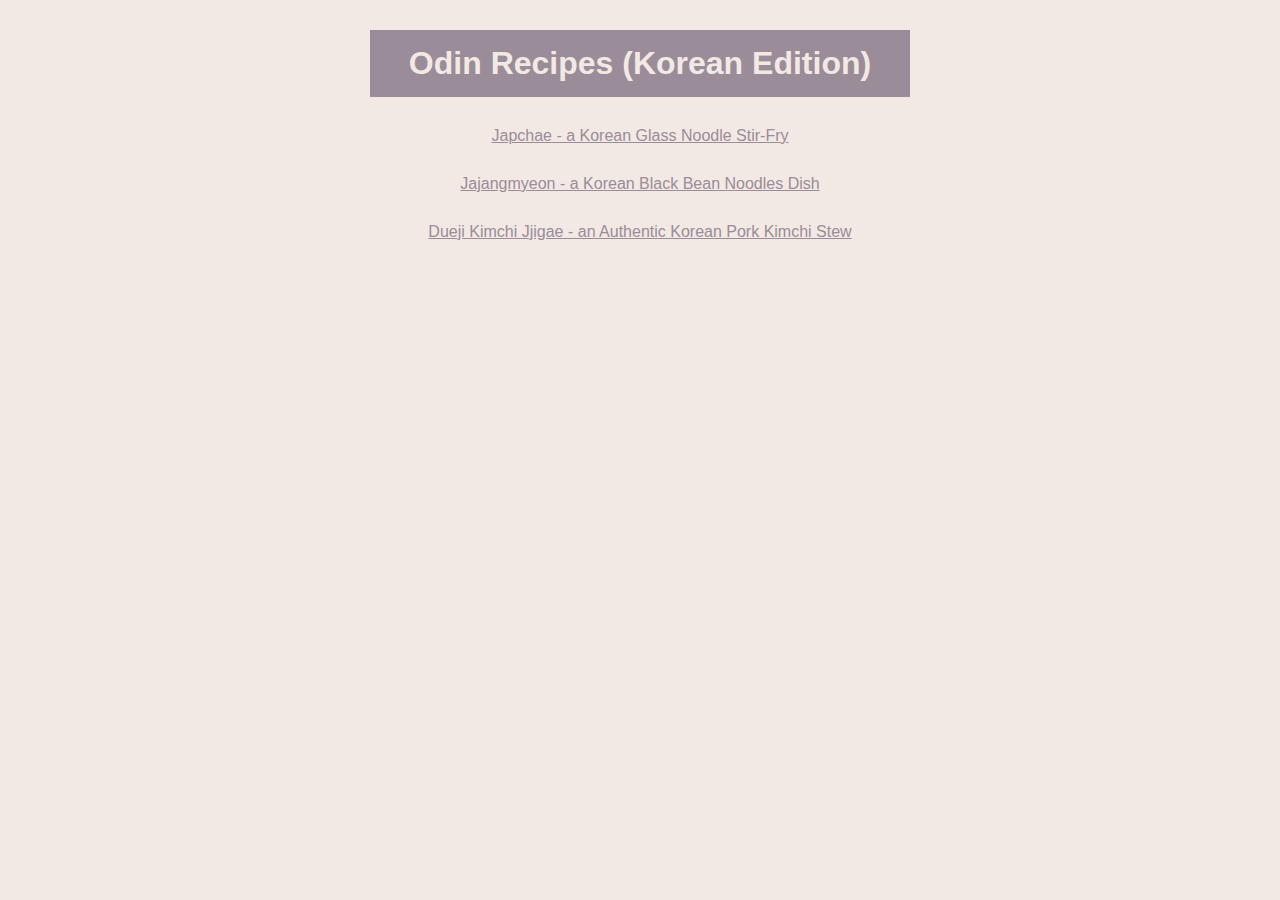
<file: index.html>
<!DOCTYPE html>
<html lang="en">
    <head>
        <meta charset = "utf-8">
            <title>Odin Recipes Project</title>
            <link rel="stylesheet" href="style.css">
    </head>
    <body>
        <h1>Odin Recipes (Korean Edition)</h1>

        <div><a class="links" href = "./recipes/japchae.html">Japchae - a Korean Glass Noodle Stir-Fry</a></p>
        <div><a class="links" href = ./recipes/jajangmyeon.html>Jajangmyeon - a Korean Black Bean Noodles Dish</p>
        <div><a class="links" href = ./recipes/kimchijjigae.html>Dueji Kimchi Jjigae - an Authentic Korean Pork Kimchi Stew</p>

</body>

</html>
</file>
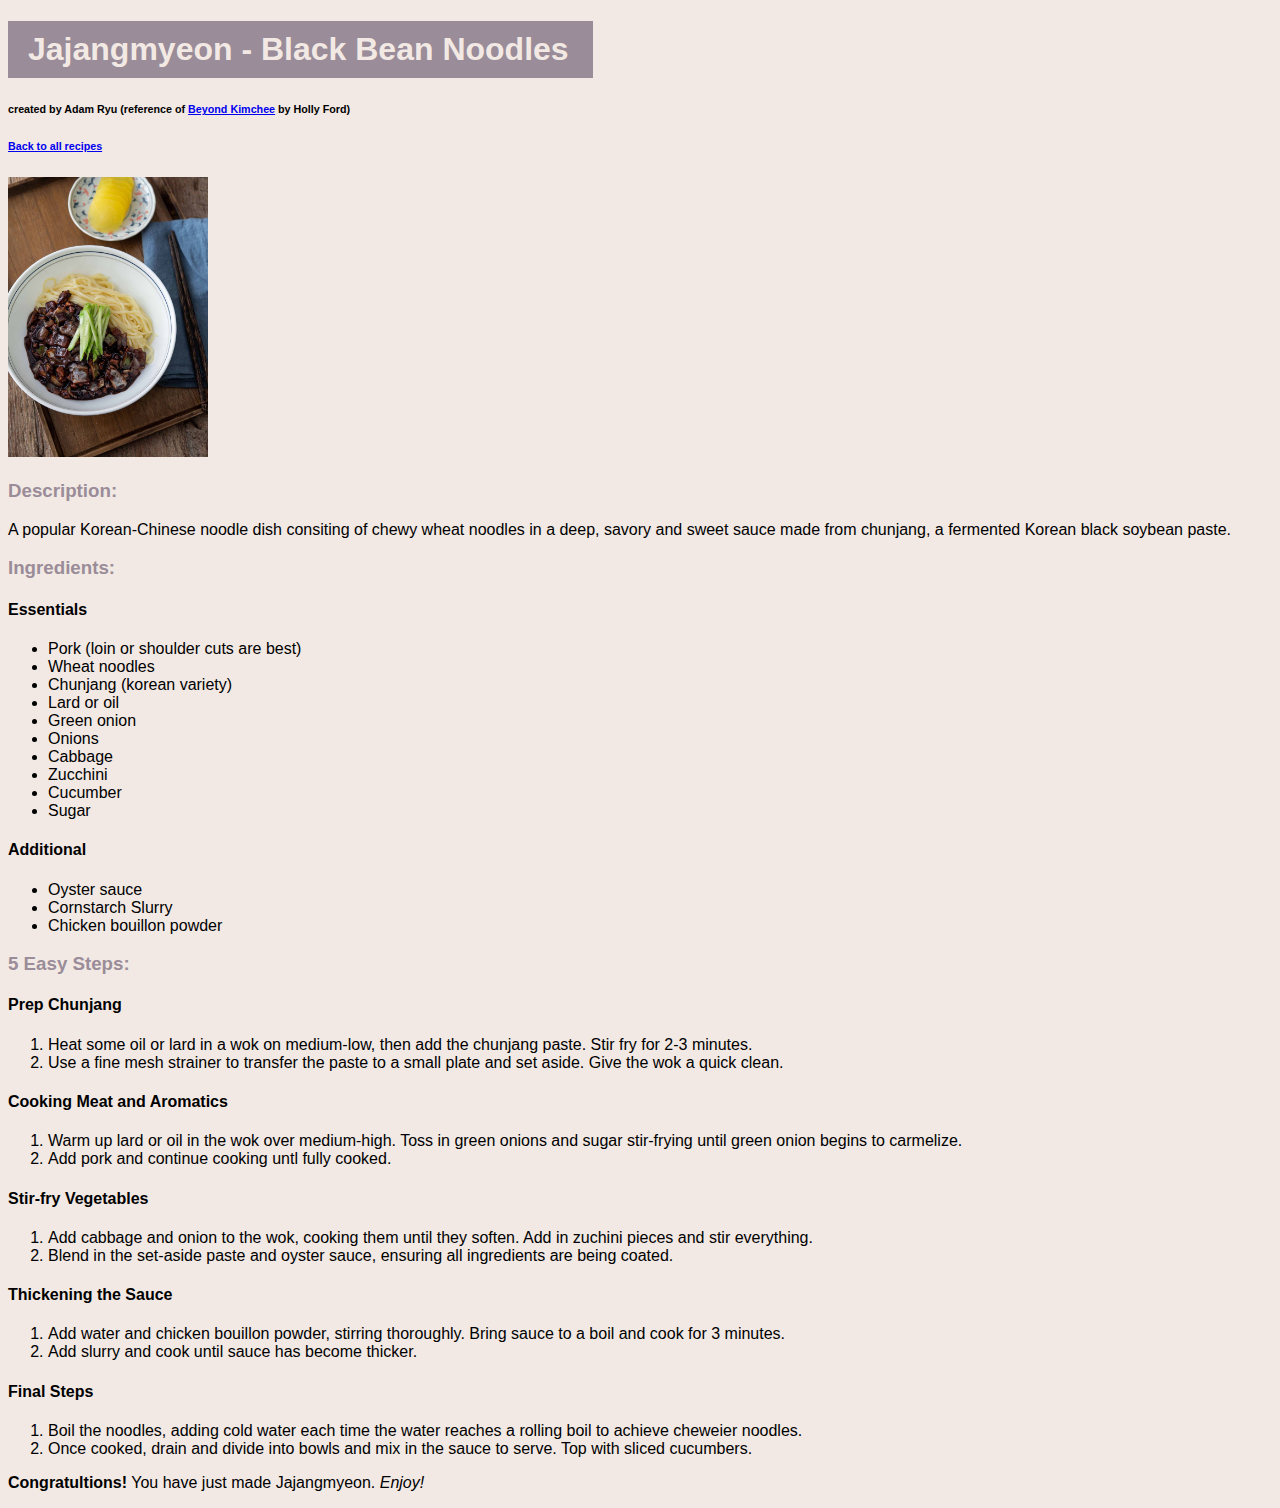
<file: recipes/jajangmyeon.html>
<!DOCTYPE html>
<html lang="en">
    <head>
        <meta charset = "utf-8">
            <title>Jajangmyeon Recipe</title>
            <link rel="stylesheet" href="jaj.css">
    </head>
    <body>

        <h1>Jajangmyeon - Black Bean Noodles</h1>
        <h6>created by Adam Ryu (reference of <a href="https://www.beyondkimchee.com" rel="noopener noreferrer" >Beyond Kimchee</a> by Holly Ford)</h6>
        <h6><a href="../index.html">Back to all recipes</a></h6>

        <img src="../images/jajangmyeon.jpg" alt="korean black bean noodles with cucumbers on top and a side of pickled yellow radish" width = 200>

        <h3>Description:</h3>

        <p>A popular Korean-Chinese noodle dish consiting of chewy wheat noodles in a deep, savory and sweet sauce made from chunjang, a fermented Korean black soybean paste.</p>
        
        <h3>Ingredients:</h3>
        
            <h4>Essentials</h4>
                <ul>
                    <li>Pork (loin or shoulder cuts are best)</li>
                    <li>Wheat noodles</li>
                    <li>Chunjang (korean variety)</li>
                    <li>Lard or oil</li>
                    <li>Green onion</li>
                    <li>Onions</li>
                    <li>Cabbage</li>
                    <li>Zucchini</li>
                    <li>Cucumber</li>
                    <li>Sugar</li>
                </ul>

            <h4>Additional</h4>
                <ul>
                    <li>Oyster sauce</li>
                    <li>Cornstarch Slurry</li>
                    <li>Chicken bouillon powder
                </ul>
        
        <h3>5 Easy Steps:</h3>
            <h4>Prep Chunjang</h4>
                <ol>
                    <li>Heat some oil or lard in a wok on medium-low, then add the chunjang paste. Stir fry for 2-3 minutes.</li>
                    <li>Use a fine mesh strainer to transfer the paste to a small plate and set aside. Give the wok a quick clean.</li>
                </ol>
                
            <h4>Cooking Meat and Aromatics</h4>
                <ol>
                    <li>Warm up lard or oil in the wok over medium-high. Toss in green onions and sugar stir-frying until green onion begins to carmelize.</li>
                    <li>Add pork and continue cooking untl fully cooked.</li>
                </ol>

            <h4>Stir-fry Vegetables</h4>
                <ol>
                    <li>Add cabbage and onion to the wok, cooking them until they soften. Add in zuchini pieces and stir everything.</li>
                    <li>Blend in the set-aside paste and oyster sauce, ensuring all ingredients are being coated.</li>
                </ol>

            <h4>Thickening the Sauce</h4>
                <ol>
                    <li>Add water and chicken bouillon powder, stirring thoroughly. Bring sauce to a boil and cook for 3 minutes.</li>
                    <li>Add slurry and cook until sauce has become thicker.</li>
                </ol>

            <h4>Final Steps</h4>
                <ol>
                    <li>Boil the noodles, adding cold water each time the water reaches a rolling boil to achieve cheweier noodles.</li>
                    <li>Once cooked, drain and divide into bowls and mix in the sauce to serve. Top with sliced cucumbers.</li>
                </ol>

        <p><strong>Congratultions!</strong> You have just made Jajangmyeon. <em>Enjoy!</em></p>
    </body>
</html>
</file>
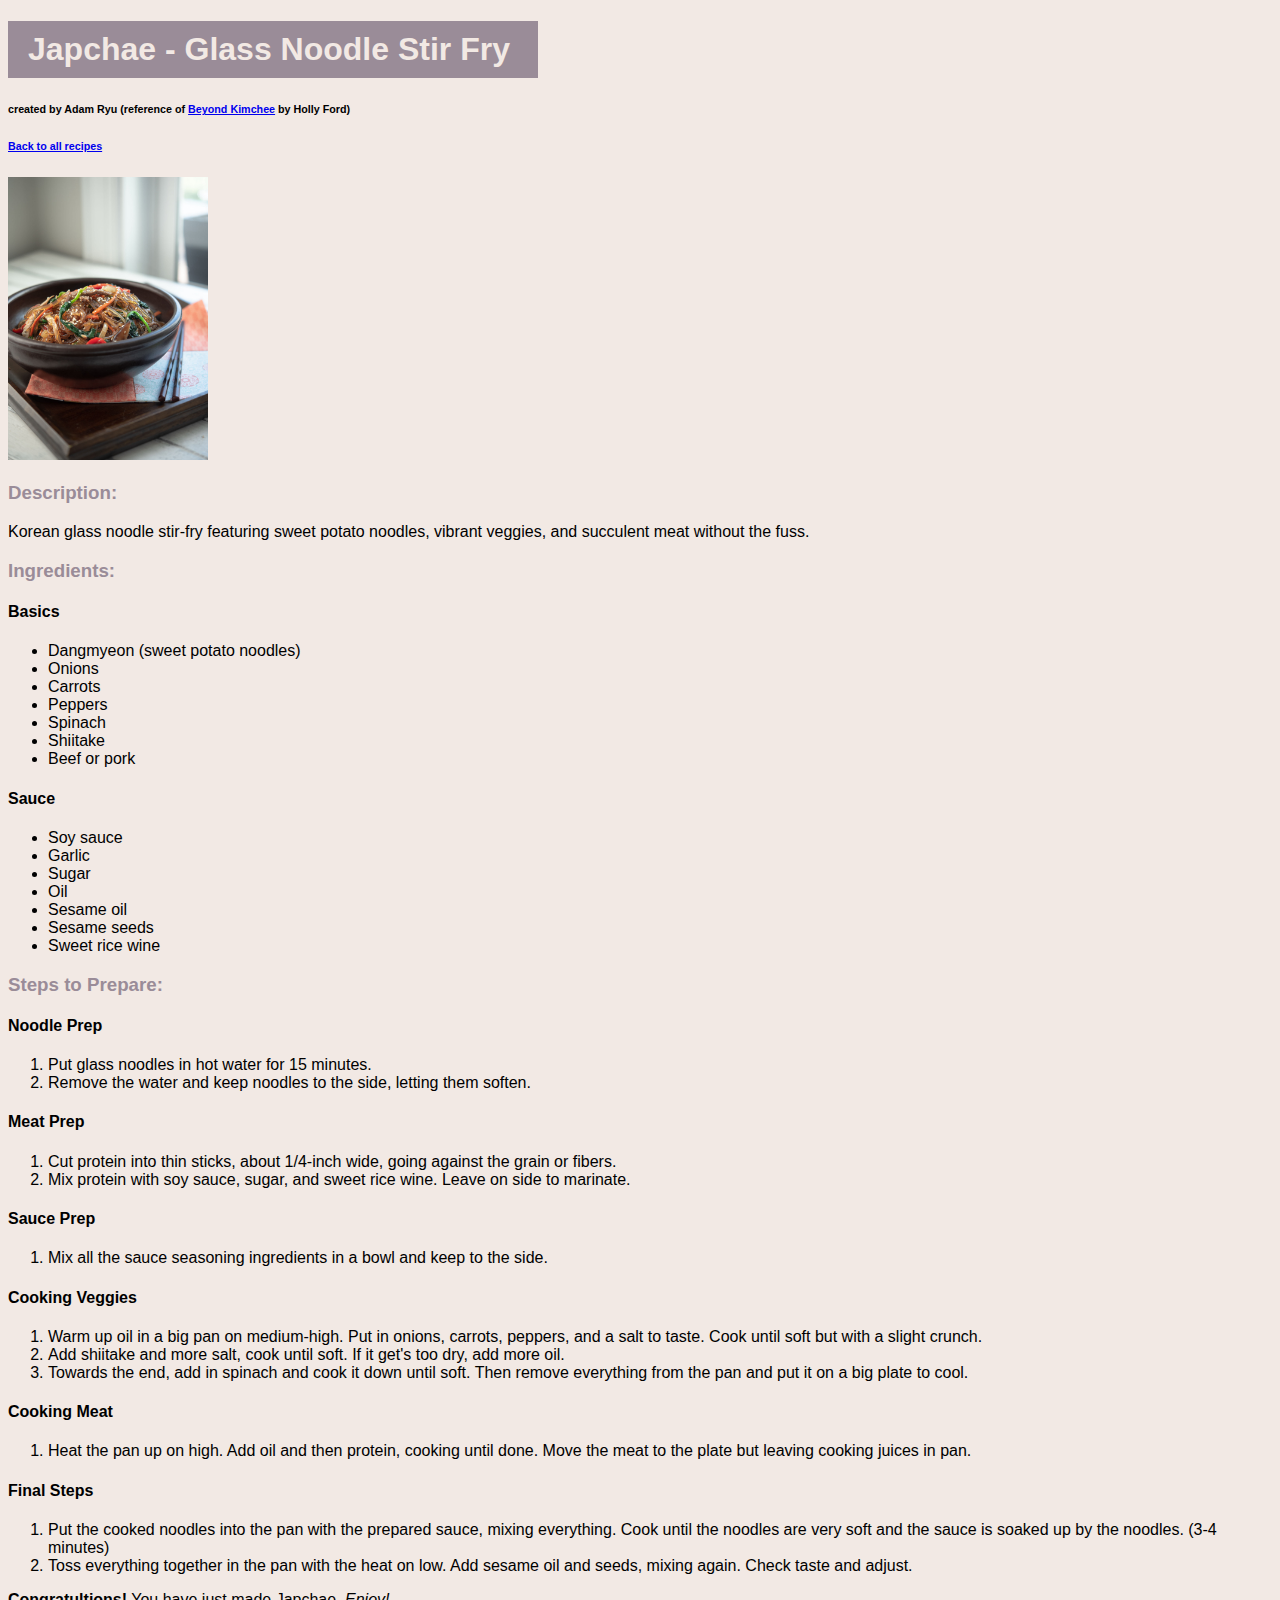
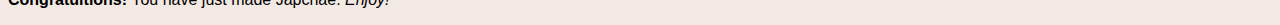
<file: recipes/japchae.html>
<!DOCTYPE html>
<html lang="en">
    <head>
        <meta charset = "utf-8">
            <title>Japchae Recipe</title>
            <link rel="stylesheet" href="japc.css">
    </head>
    <body>

        <h1>Japchae - Glass Noodle Stir Fry</h1>
        <h6>created by Adam Ryu (reference of <a href="https://www.beyondkimchee.com" rel="noopener noreferrer" >Beyond Kimchee</a> by Holly Ford)</h6>
        <h6><a href="../index.html">Back to all recipes</a></h6>

        <img src="../images/japchae.jpg" alt="korean glass noodle stir fry with colorful vegges on top" width = 200>

        <h3>Description:</h3>
        
        <p>Korean glass noodle stir-fry featuring sweet potato noodles, vibrant veggies, and succulent meat without the fuss.</p>

        <h3>Ingredients:</h3>
            <h4>Basics</h4>
                <ul>
                    <li>Dangmyeon (sweet potato noodles)</li>
                    <li>Onions</li>
                    <li>Carrots</li>
                    <li>Peppers</li>
                    <li>Spinach</li>
                    <li>Shiitake</li>
                    <li>Beef or pork</li>
                </ul>

            <h4>Sauce</h4>
                <ul>
                    <li>Soy sauce</li>
                    <li>Garlic</li>
                    <li>Sugar</li>
                    <li>Oil</li>
                    <li>Sesame oil</li>
                    <li>Sesame seeds</li>
                    <li>Sweet rice wine</li>
                </ul>
        
        <h3>Steps to Prepare:</h3>
            <h4>Noodle Prep</h4>
                <ol>
                    <li>Put glass noodles in hot water for 15 minutes.</li>
                    <li>Remove the water and keep noodles to the side, letting them soften.</li>
                </ol>
                
            <h4>Meat Prep</h4>
                <ol>
                    <li>Cut protein into thin sticks, about 1/4-inch wide, going against the grain or fibers.</li>
                    <li>Mix protein with soy sauce, sugar, and sweet rice wine. Leave on side to marinate.</li>
                </ol>

            <h4>Sauce Prep</h4>
                <ol>
                    <li>Mix all the sauce seasoning ingredients in a bowl and keep to the side.</li>
                </ol>

            <h4>Cooking Veggies</h4>
                <ol>
                    <li>Warm up oil in a big pan on medium-high. Put in onions, carrots, peppers, and a salt to taste. Cook until soft but with a slight crunch.</li>
                    <li>Add shiitake and more salt, cook until soft. If it get's too dry, add more oil.</li>
                    <li>Towards the end, add in spinach and cook it down until soft. Then remove everything from the pan and put it on a big plate to cool.</li>
                </ol>

            <h4>Cooking Meat</h4>
                <ol>
                    <li>Heat the pan up on high. Add oil and then protein, cooking until done. Move the meat to the plate but leaving cooking juices in pan.</li>
                </ol>

            <h4>Final Steps</h4>
                <ol>
                    <li>Put the cooked noodles into the pan with the prepared sauce, mixing everything. Cook until the noodles are very soft and the sauce is soaked up by the noodles. (3-4 minutes)</li>
                    <li>Toss everything together in the pan with the heat on low. Add sesame oil and seeds, mixing again. Check taste and adjust.</li>
                </ol>
        <p><strong>Congratultions!</strong> You have just made Japchae. <em>Enjoy!</em></p>
    </body>
</html>
</file>
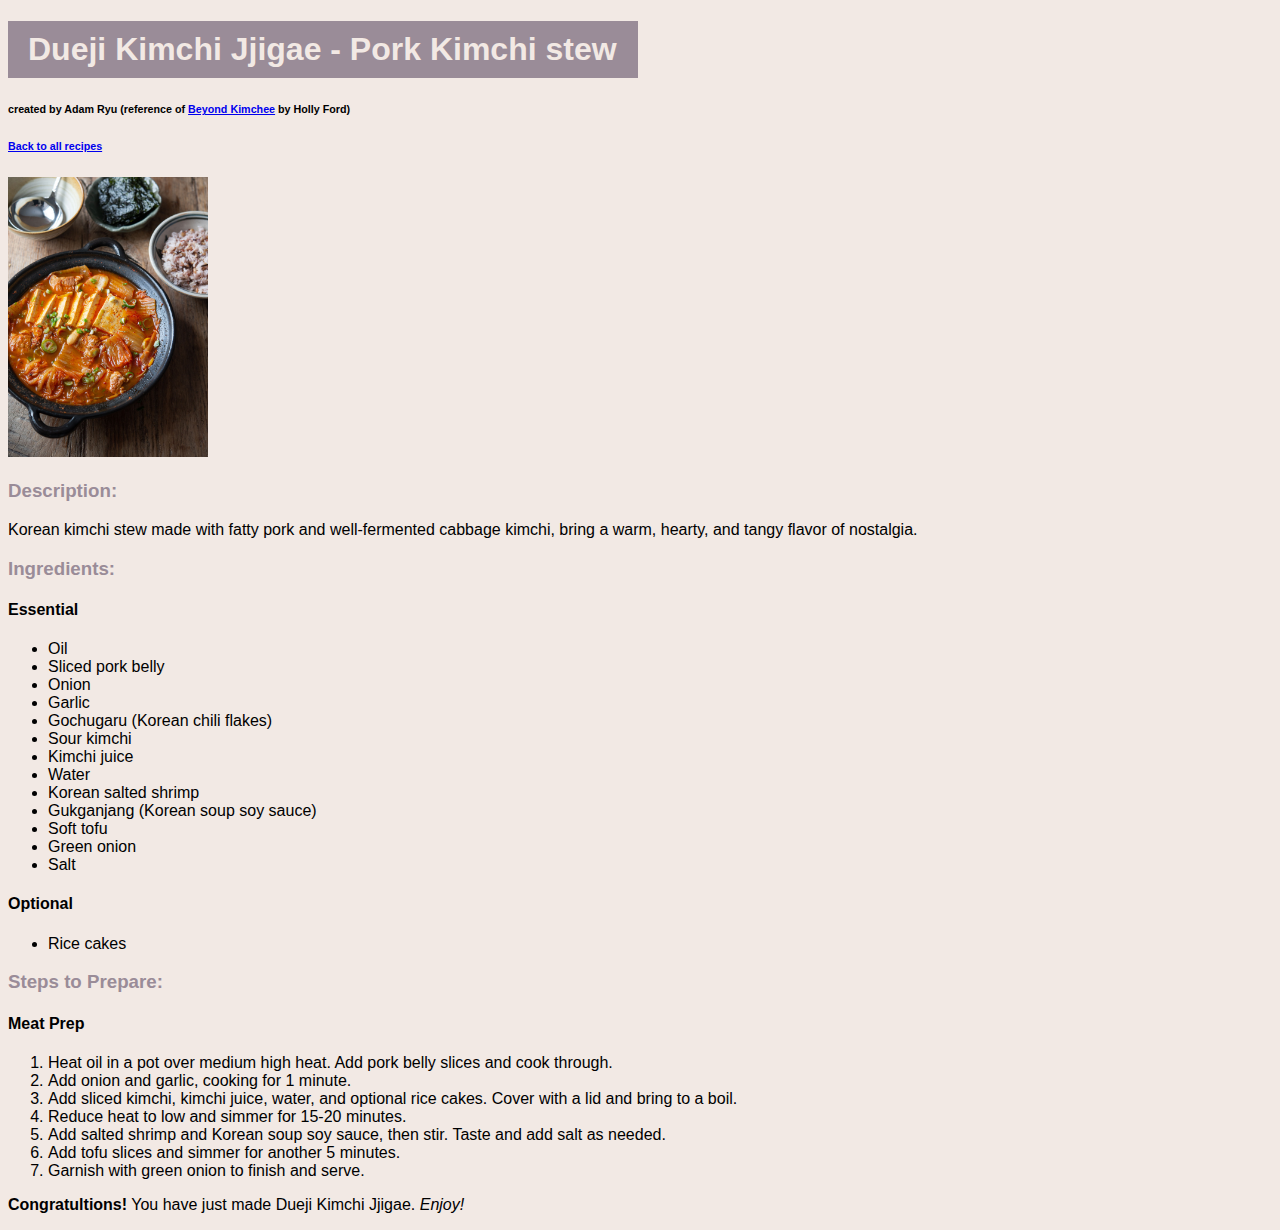
<file: recipes/kimchijjigae.html>
<!DOCTYPE html>
<html lang="en">
    <head>
        <meta charset = "utf-8">
            <title>Pork Kimchi Jjigae Recipe</title>
            <link rel="stylesheet" href="kim.css">
    </head>
    <body>

        <h1>Dueji Kimchi Jjigae - Pork Kimchi stew</h1>
        <h6>created by Adam Ryu (reference of <a href="https://www.beyondkimchee.com" rel="noopener noreferrer" >Beyond Kimchee</a> by Holly Ford)</h6>
        <h6><a href="../index.html">Back to all recipes</a></h6>

        <img src="../images/kimchijjigae.jpg" alt="bright red stew with kimchi, tofu, pork, veggies in a black bowl" width = 200>

        <h3>Description:</h3>
        
        <p>Korean kimchi stew made with fatty pork and well-fermented cabbage kimchi, bring a warm, hearty, and tangy flavor of nostalgia.</p>

        <h3>Ingredients:</h3>
            <h4>Essential</h4>
                <ul>
                    <li>Oil</li>
                    <li>Sliced pork belly</li>
                    <li>Onion</li>
                    <li>Garlic</li>
                    <li>Gochugaru (Korean chili flakes)</li>
                    <li>Sour kimchi</li>
                    <li>Kimchi juice</li>
                    <li>Water</li>
                    <li>Korean salted shrimp</li>
                    <li>Gukganjang (Korean soup soy sauce)</li>
                    <li>Soft tofu</li>
                    <li>Green onion</li>
                    <li>Salt</li>
                </ul>
            <h4>Optional</h4>
                <ul>
                    <li>Rice cakes</li>
                </ul>
        
        <h3>Steps to Prepare:</h3>
            <h4>Meat Prep</h4>
                <ol>
                    <li>Heat oil in a pot over medium high heat. Add pork belly slices and cook through.</li>
                    <li>Add onion and garlic, cooking for 1 minute.</li>
                    <li>Add sliced kimchi, kimchi juice, water, and optional rice cakes. Cover with a lid and bring to a boil.</li>
                    <li>Reduce heat to low and simmer for 15-20 minutes.</li>
                    <li>Add salted shrimp and Korean soup soy sauce, then stir. Taste and add salt as needed.</li>
                    <li>Add tofu slices and simmer for another 5 minutes.</li>
                    <li>Garnish with green onion to finish and serve.</li>
                </ol>
        <p><strong>Congratultions!</strong> You have just made Dueji Kimchi Jjigae. <em>Enjoy!</em></p>
    </body>
</html>
</file>
<file: style.css>
body {
  font-family: Helvetica, Arial, sans-serif;
  background-color: #f2e9e4;

}

h1 {
  width: 500px;
  text-align: center;
  padding: 15px 20px;
  background-color: #9a8c98;
  color: #f2e9e4;
  margin-top: 30px;
  margin-left: auto;
  margin-right: auto;
}

.links {
  margin-top: 30px;
  text-align: center;
  display: block;
  color: #9a8c98
}
</file>
<file: recipes/jaj.css>
body {
    font-family: Helvetica, Arial, sans-serif;
    background-color: #f2e9e4;
}

h1 {
    width: 545px;
    padding-left: 20px;
    padding-right: 20px;
    padding-top: 10px;
    padding-bottom: 10px;
    background-color: #9a8c98;
    color: #f2e9e4;
}

h3 {
    color: #9a8c98
}
</file>
<file: recipes/japc.css>
body {
    font-family: Helvetica, Arial, sans-serif;
    background-color: #f2e9e4;
}

h1 {
    width: 490px;
    padding-left: 20px;
    padding-right: 20px;
    padding-top: 10px;
    padding-bottom: 10px;
    background-color: #9a8c98;
    color: #f2e9e4;
}

h3 {
    color: #9a8c98
}
</file>
<file: recipes/kim.css>
body {
    font-family: Helvetica, Arial, sans-serif;
    background-color: #f2e9e4;
}



h1 {
    width: 590px;
    padding-left: 20px;
    padding-right: 20px;
    padding-top: 10px;
    padding-bottom: 10px;
    background-color: #9a8c98;
    color: #f2e9e4;
}

h3 {
    color: #9a8c98
}
</file>
